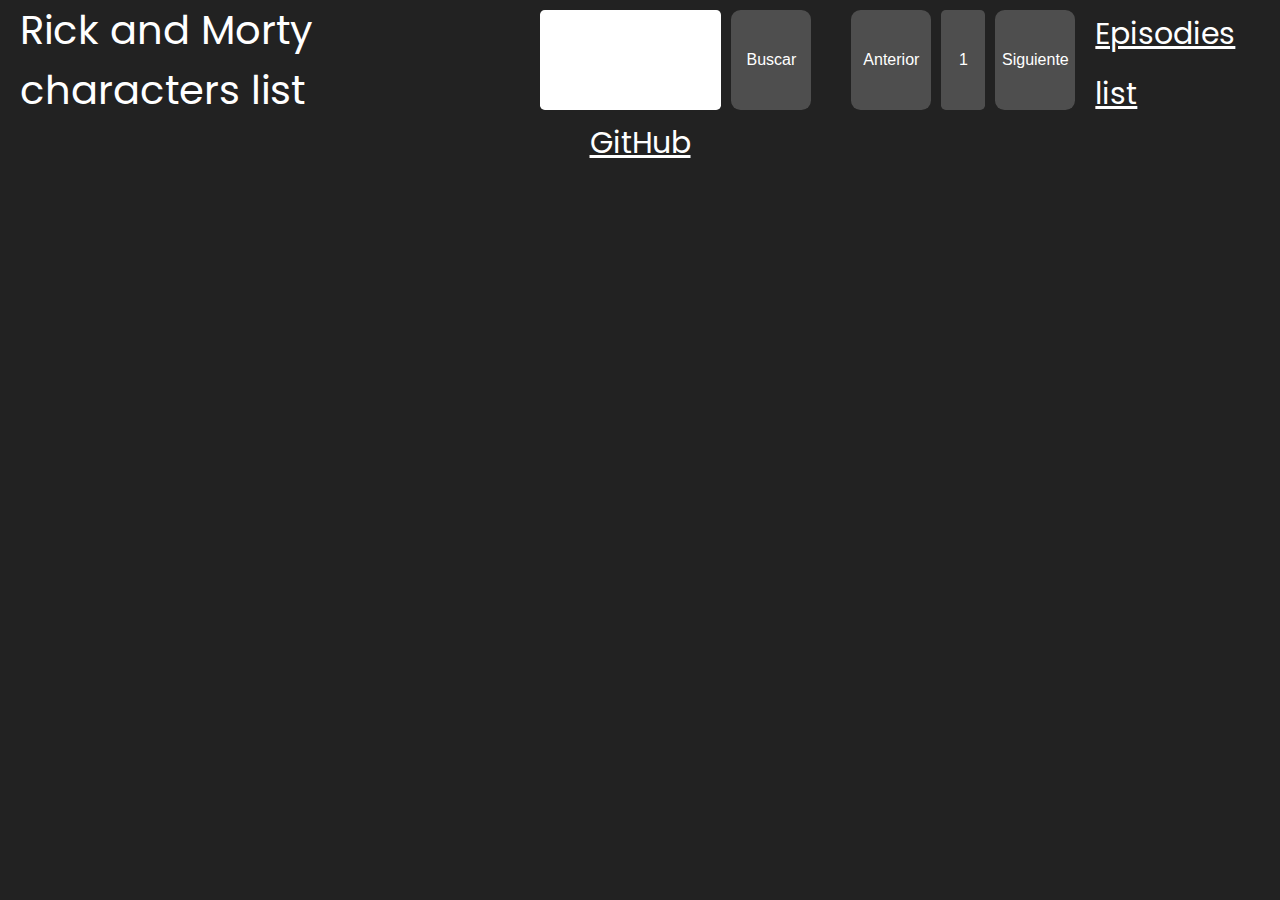
<file: index.html>
<!DOCTYPE html>
<html lang="en">
<head>
    <meta charset="UTF-8">
    <meta http-equiv="X-UA-Compatible" content="IE=edge">
    <meta name="viewport" content="width=device-width, initial-scale=1.0">
    <link rel="stylesheet" href="style.css">
    <script src="index.js" defer></script>

    <link rel="preconnect" href="https://fonts.googleapis.com">
    <link rel="preconnect" href="https://fonts.gstatic.com" crossorigin>
    <link href="https://fonts.googleapis.com/css2?family=Poppins:wght@300;700&display=swap" rel="stylesheet">

    <link rel="icon" type="image" href="https://www.nicepng.com/png/full/312-3121864_rick-and-morty-morty-face-rick-and-morty.png">

    <title>Rick and Morty characters</title>
</head>
<body>

    <header class="cabeza">

        <div>
            <p>Rick and Morty characters list</p>
        </div>

        <div class="search">
            <input id="character" type="buscar">
            <button id="search-character">Buscar</button>
        </div>

        <div class="search">
            <button id="previus">Anterior</button>
            <input id="page" class="page" type="pagina" aria-readonly="">
            <button id="next">Siguiente</button>
        </div>

        <div style="margin-left: auto;">
            <a href="episodios.html">Episodies list</a>
        </div>

    </header>

    <div id="containerElement">

    </div>

    <footer class="pies">
        <div>
            <a href="">GitHub</a>
        </div>
    </footer>

</body>
</html>
</file>
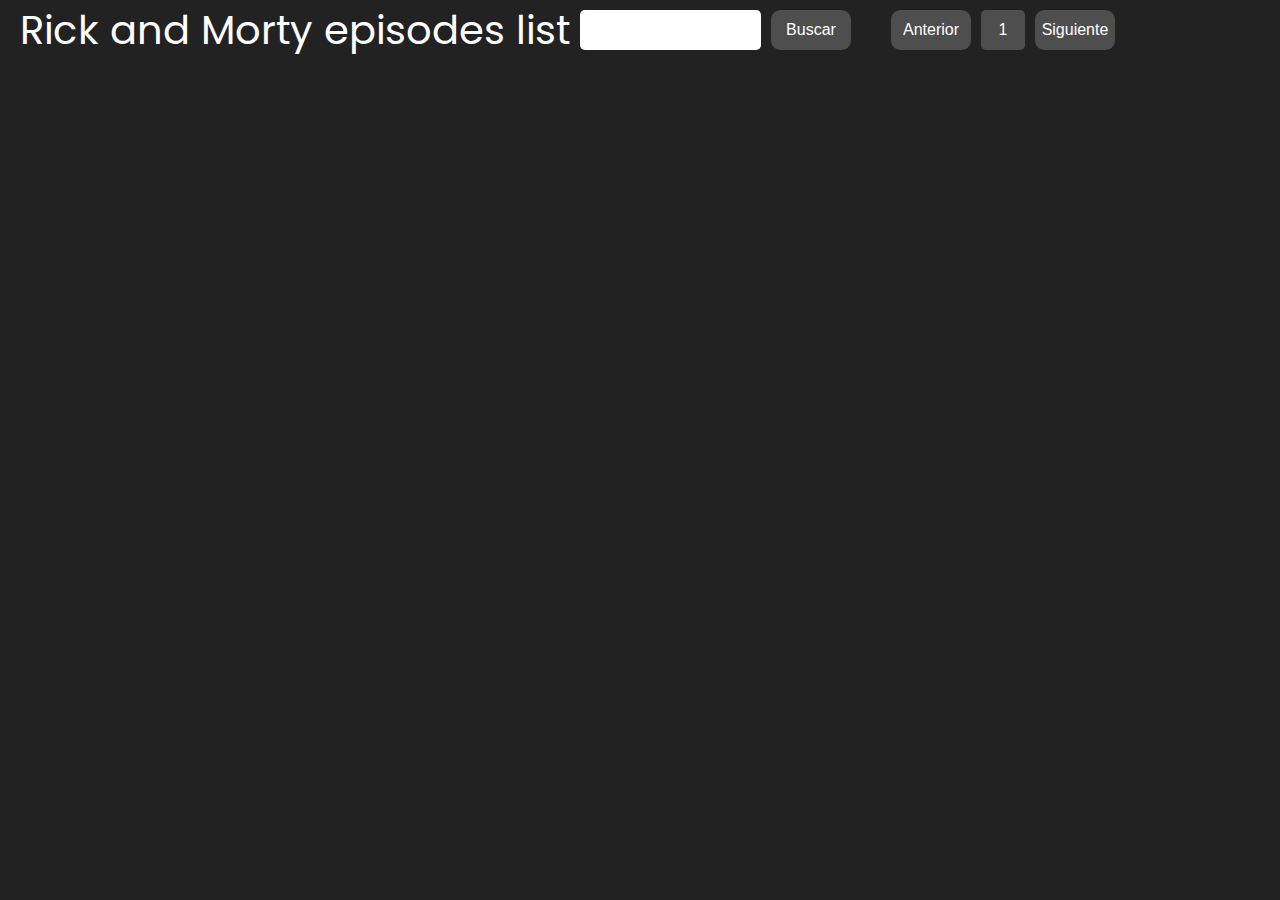
<file: episodios.html>
<!DOCTYPE html>
<html lang="en">
<head>
    <meta charset="UTF-8">
    <meta http-equiv="X-UA-Compatible" content="IE=edge">
    <meta name="viewport" content="width=device-width, initial-scale=1.0">
    <link rel="stylesheet" href="style.css">
    <script src="episodios.js" defer></script>

    <link rel="preconnect" href="https://fonts.googleapis.com">
    <link rel="preconnect" href="https://fonts.gstatic.com" crossorigin>
    <link href="https://fonts.googleapis.com/css2?family=Poppins:wght@300;700&display=swap" rel="stylesheet">

    <link rel="icon" type="image" href="https://www.nicepng.com/png/full/312-3121864_rick-and-morty-morty-face-rick-and-morty.png">

    <title>Rick and Morty Episodes</title>
</head>
<body>

    <header class="cabeza">

        <div>
            <p>Rick and Morty episodes list</p>
        </div>

        <div class="search">
            <input id="character" type="buscar">
            <button id="search-character">Buscar</button>
        </div>

        <div class="search">
            <button id="previus">Anterior</button>
            <input id="page" class="page" type="pagina" aria-readonly="">
            <button id="next">Siguiente</button>
        </div>

        <div style="margin-left: auto;">
        </div>

    </header>

    <div id="containerElement">

    </div>

</body>
</html>
</file>
<file: style.css>
body {
    margin: 0;
    padding: 0;
    background-color: #222;
    font-family: 'Poppins', sans-serif;;
}

p {
    margin: 0;
}

.card {
    display: flex;
    background-color: rgba(100, 100, 100,0.5);
    border-radius: 0.5rem;
    margin: 0.3rem;
    overflow: hidden;

}

.info-container {
    padding: 0.2rem ;

}

.image {
    width: 120px;
    height: 100%;
    object-fit: cover;
}

.text-white {
    color: white;
}

.text-grey{
    color: lightgrey;
}

.cabeza {
    font-family: 'Poppins', sans-serif;;
    font-size: 40px;
    color: white;
    display: flex;
    align-content: center;

    padding-left: 20px;
    padding-right: 20px;
}

.cabeza a{
    font-family: 'Poppins', sans-serif;;
    font-size: 30px;
    color: white;

    margin-left: auto;
}

.search{
    display: flex;
    margin: 10px;
}

.search button{
    color: white;
    background-color: rgba(100, 100, 100, 0.672);
    border: none;

    margin-right: 10px;
    margin-left: 10px;
    border-radius: 0.6rem;

    width: 80px;

    font-size: 16px;
}

.search input{
    border: none;
    border-radius: 0.3rem;
    
}

.page{
    color: white;
    background-color: rgba(100, 100, 100, 0.672);
    width: 40px;

    text-align: center;
    font-size: 16px;
}

.pies a{
    font-family: 'Poppins', sans-serif;;
    font-size: 30px;
    color: white;

    display: flex;
    justify-content: center;

}

#containerElement {
    display: grid;
    grid-template-columns: 1fr;
    column-gap: 0.3rem;
}

@media (min-width: 560px) {
    #containerElement {
        grid-template-columns: 1fr 1fr;
    }
}

@media (min-width: 860px) {
    #containerElement {
        grid-template-columns: 1fr 1fr 1fr;
    }
}
</file>
